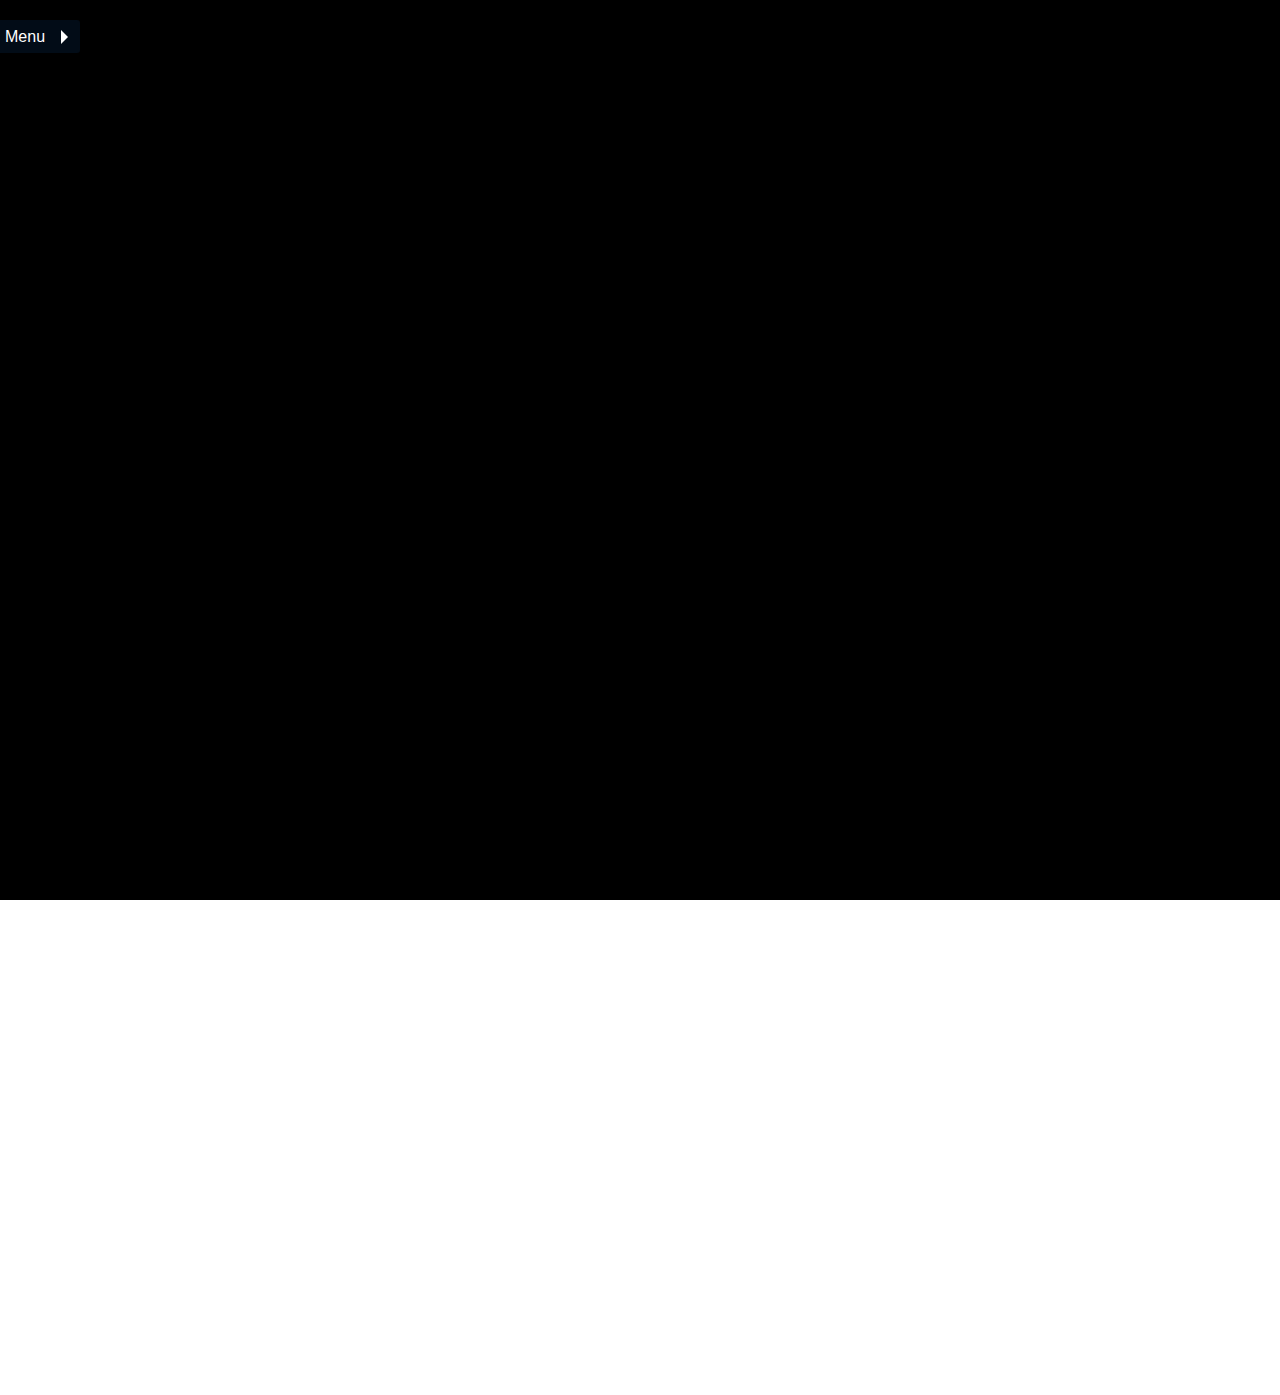
<file: index.html>
<!DOCTYPE html>
<html>
    <head>

        <meta charset="UTF-8">
        <meta name="viewport" content="width=device-width,initial-scale=1.0" />

        <title>A skimap</title>

        <link type="text/css" rel="stylesheet" href="css/reset.css" />
        <link type="text/css" rel="stylesheet" href="css/master.css" />

        <script src="https://ajax.googleapis.com/ajax/libs/jquery/1.9.0/jquery.min.js"></script>
        <script src="https://maps.google.com/maps/api/js?sensor=false"></script>
        <script src="js/infobubble.min.js"></script>
        <script src="js/skimap.js"></script>

    </head>

<body>
<!--<body class="start-animation">-->
    <p id="filter-error" class="error"></p>
    <nav id="filter">
        <a href="#" class="btn right">Menu</a>
        <div class="scroll-container"></div>
    </nav>
    <div id="map">
    </div>
    <img id="marker-image" src="img/icon-skimap-25px.jpg" />
    <img id="marker-shadow" src="img/icon-skimap-25px-shadow.png" />
    <div id="image-wrapper">
        <a href="#" class="btn">Minimize</a>
        <h1 data-text="heading"></h1>
        <div class="scroll-container">
            <ul></ul>
        </div>
    </div>

</body>

</html>
</file>
<file: css/master.css>
/* COLORS
dark blue: 020C17
blue: 021325
dark green: 00353D
mid green: 006063
light green: 018687

*/
/* PAGE SETUP
--------------------------------------------------------------------------------------*/
html, body {
  width:100%;
  min-height: 100%;
  height:100%;
  overflow: hidden;
  margin:0px;
  padding: 0px;
  font-family: Calibri, Arial, sans-serif;
  position: relative;
}

/* TEXT
--------------------------------------------------------------------------------------*/
h1 {
    font-size:38px;
    line-height: 60px;
    color: #006063;
    margin: 35px 0 10px 27px
}
h2 {
    font-size:24px;
    line-height: 25px;
    color:#018687;
    margin-bottom: 20px;
}
h3 {
    font-size:20px;
    line-height: 22px;
    color:#018687;
    margin:20px 0;
}
p {
    font-size:16px
    line-height:1.3;
}
/* LINK
--------------------------------------------------------------------------------------*/
a {
    text-decoration: none;
    color: #FFF;
}
a:hover {
    color:#00C4C4;
}

/* BUTTONS
--------------------------------------------------------------------------------------*/
a.btn, .info em{
    line-height: 33px;
    padding: 0 35px 0 15px;
    position: absolute;
    transition: all .2s ease;
    /*box-shadow: 0 8px 10px 1px rgba(0, 0, 0, 0.84);*/
    display: block;
    background:#020C17;
    border-radius: 0 0 3px 3px;
}
a.btn:after{
    content:"";
    position: absolute;
    top:14px;
    right:14px;
    display:block;
    width:0;
    height: 0;
    border-left: 7px solid transparent;
	border-right: 7px solid transparent;
	border-top: 7px solid #FFF;
    transition: all .2s ease;
}
a.btn.right:after {
    border-bottom: 7px solid rgba(0, 0, 0, 0);
    border-left: 7px solid #FFFFFF;
    border-top: 7px solid rgba(0, 0, 0, 0);
    right: 5px;
    top: 10px;
    transition:all 0.3s ease;
}
a.btn:hover, a.link:hover {
    box-shadow: 0 0 5px 1px rgba(0, 0, 0, 0.84);
}
a.link {
  display:inline-block;
}
a.link:after {

  content:"";
    display:block;
    width:0;
    height: 0;
	float:right;
	margin:5px 0 0px 8px;
    border-top: 7px solid transparent;
	border-bottom: 7px solid transparent;
	border-left: 7px solid #FFF;
    transition: all .2s ease;
}
a.link:hover:after {
  border-left-color:#00C4C4;
}
a.link.big:after {
    border-top-width: 15px;
    border-bottom-width: 15px;
    border-left-width: 15px;
}
a.btn:hover:after {
    /*border-top: 7px solid #00C4C4;*/
}
.active a.btn:after {
    border-left: 7px solid transparent;
	border-right: 7px solid transparent;
	border-bottom: 7px solid #00C4C4;
    border-top: 0px;
}
.active a.btn.right:after {
    border-left: 0px;
    border-right: 7px solid #00C4C4;
    border-bottom: 7px solid transparent;
    border-top: 7px solid transparent;
    right:15px;
}
.info {
  font-family:times;
  transition: all .2s ease;
  cursor: pointer;

}
.info:hover, info.active {
  color:#00C4C4;
  border-color:#00C4C4;
}
.info em {
  background: #020C17;
  padding:15px;
  color:#BFBDBD;
  font-family: Calibri, Arial, sans-serif;
  z-index:10;
}

/* MAP
--------------------------------------------------------------------------------------*/
div#mapWrapper  {
    width:95%;
    height:95%;
    overflow: hidden;
}
div#map {
    width:100%;
    height:100%;
    display:block;
    background:black;
    transition: height .4s ease;
}
div#map.small {
    height:50%;
    border-bottom: 2px solid #020C17;
}
div#map.activeMenu {
    width:75%;
    left:25%;
}

/* MENUE
--------------------------------------------------------------------------------------*/
nav {
    background: #020c17;
    background: -moz-linear-gradient(left,  #020c17 0%, #00353d 100%);
    background: -webkit-gradient(linear, left top, right top, color-stop(0%,#020c17), color-stop(100%,#00353d));
    background: -webkit-linear-gradient(left,  #020c17 0%,#00353d 100%);
    background: -o-linear-gradient(left,  #020c17 0%,#00353d 100%);
    background: -ms-linear-gradient(left,  #020c17 0%,#00353d 100%);
    background: linear-gradient(to right,  #020c17 0%,#00353d 100%);
    filter: progid:DXImageTransform.Microsoft.gradient( startColorstr='#020c17', endColorstr='#00353d',GradientType=1 );


    color: #BFBDBD;
    display: block;
    height: 100%;
    left: -25%;
    position: fixed;
    transition: left 0.2s ease 0s;
    width: 25%;
    border-right:10px solid #000;
    padding: 25px;
    z-index: 1;


    -moz-box-sizing:border-box;
    -webkit-box-sizing:border-box;
    -ms-box-sizing:border-box;
    -o-box-sizing:border-box;
    box-sizing:border-box;
}
nav.active {
    left:0%;
    z-index: 1;
}
nav ul {
    margin-bottom: 20px;
}
nav ul li {
    list-style: none outside none;
    opacity: 1;
}
nav.active ul li {
}
nav ul li a {
    display:block;
    line-height: 35px;
    position: relative;
    border-bottom: 2px solid #00353D;
}
nav ul li a.active {
    border-bottom:2px solid #00C4C4;
	color:#00C4C4
}
nav ul li a:after, nav ul li a:before {
    background: none repeat scroll 0 0 #FFFFFF;
    content: "";
    display: block;
    height: 2px;
    opacity: 1;
    position: absolute;
    right: 5px;
    top: 18px;
    width: 12px;
}
nav ul li a:before {
    height: 12px;
    right: 10px;
    top: 13px;
    width: 2px;
}
nav ul li a.active:before {
    opacity: 0;
}
nav a.btn {
    border-radius: 0 3px 3px 0;
    left: 100%;
    top:20px;
    z-index: 1;
}
nav.active a.btn {
    color:#00C4C4;
}


p.error {
    background: #020C17;
    color: #BFBDBD;
    cursor: pointer;
    left: 120px;
    position: absolute;
    top: -30px;
    z-index: 1;
    padding: 3px 5px;
    border:1px solid red;
    box-shadow: 0 0 4px 0px;
    text-align:center;
    width:495px;
    transition: top .8s ease;
}
.filter-error p.error {
    top: 5px;

}


/* INFO BUBBLE
--------------------------------------------------------------------------------------*/
.bubble-content {
    color:#BFBDBD;
    padding-bottom: 10px;
    position:relative;
}
.bubble-content ul {
    margin:5px 0;
}
.bubble-content ul li {
    list-style: square;
    margin-left: 15px;
}
.bubble-content ul li:first-child {
    list-style: none;
    margin-left: 0px;
}
.bubble-content a {
    bottom: 10px;
    overflow: hidden;
    position: absolute;
    right: 0;
}
/* GALLERIE
--------------------------------------------------------------------------------------*/
#image-wrapper {
    width:100%;
    height:50%;
    background: #00353d;
    border-top: 10px solid #020C17;
    transition: height .4s ease;
    /*box-shadow: 0 0 15px 3px rgba(2, 12, 23, 0.7) inset;*/
    background: -moz-linear-gradient(top,  #00353d 0%, #020c17 100%);
    background: -webkit-gradient(linear, left top, left bottom, color-stop(0%,#00353d), color-stop(100%,#020c17));
    background: -webkit-linear-gradient(top,  #00353d 0%,#020c17 100%);
    background: -o-linear-gradient(top,  #00353d 0%,#020c17 100%);
    background: -ms-linear-gradient(top,  #00353d 0%,#020c17 100%);
    background: linear-gradient(to bottom,  #00353d 0%,#020c17 100%);
    filter: progid:DXImageTransform.Microsoft.gradient( startColorstr='#00353d', endColorstr='#020c17',GradientType=0 );
    position: relative;
}
#image-wrapper.active {
    height:50%;
}
#image-wrapper.active a.btn {
    display: block;
}
#image-wrapper a.btn {
    display:none;
    left:46%;
    top:-3px;
}
#image-wrapper a.btn:after {
    border-top: 7px solid #FFF;
    border-bottom: 0px;
}
#image-wrapper a.btn:hover:after {
    border-top: 7px solid #00C4C4;
}
#image-wrapper ul {
    height: 150px;
    padding: 10px 0;
    width: 100%;
    margin:0 auto;
}
#image-wrapper li {
    border: 2px solid #00353D;
    border-radius: 5px;
    float: left;
    height: 150px;
    margin: 0;
    overflow: hidden;
    width: 140px;
}
#image-wrapper li:last-child {
    margin-bottom:120px;
}
#image-wrapper li a {
    display: block;
}
#image-wrapper li a img {
    width:180%;
    margin-left: -80%;
}
#image-wrapper li:hover {
    border-color: #018687;
}
#image-wrapper .scroll-container {
    overflow-x:scroll;
    overflow-y:hidden;
}

/* IMAGE ZOOM
--------------------------------------------------------------------------------------*/
.zoom-wrapper {
    width:90%;
    height:90%;
    z-index: 10;
    position: absolute;
    top:5%;
    left: 5%;
    overflow: hidden;
}
.zoom-wrapper a.btn {
    opacity: 0;
    right:10px;
    top:0;
	transition: none;
}
.zoom-wrapper:hover a.btn {
    opacity: 1;
}
.img-wrapper {
    width:102%;
    height:100%;
    overflow-y: scroll;
}
.img-wrapper img {
    width:100%;
    cursor: pointer;
}
.zoom-background {
    width: 100%;
    height: 100%;
    background: #020C17;
    opacity: 0.9;
    position: absolute;
    z-index:9;
    top: 0;
    left: 0;
}

/* START ANIMATION
--------------------------------------------------------------------------------------*/
.start-animation nav a.btn {
    bottom:40px!important;
}

/* MISC
--------------------------------------------------------------------------------------*/
img#marker-image, img#marker-shadow {
    display:none;
}
.scroll-container {
    display: block;
    overflow-y: scroll;
    overflow-x: hidden;
    height:100%;
}

/* MEDIA QUERIES
--------------------------------------------------------------------------------------*/
@media screen and (max-width: 600px) {
  nav {
    width:50%;
    left:-50%;
  }
  #map.activeMenu {
    left:50%;
    width:50%;
  }

  #image-wrapper.active {
    height:70%;
  }
  div#map.small {
    height:30%;
  }

}
</file>
